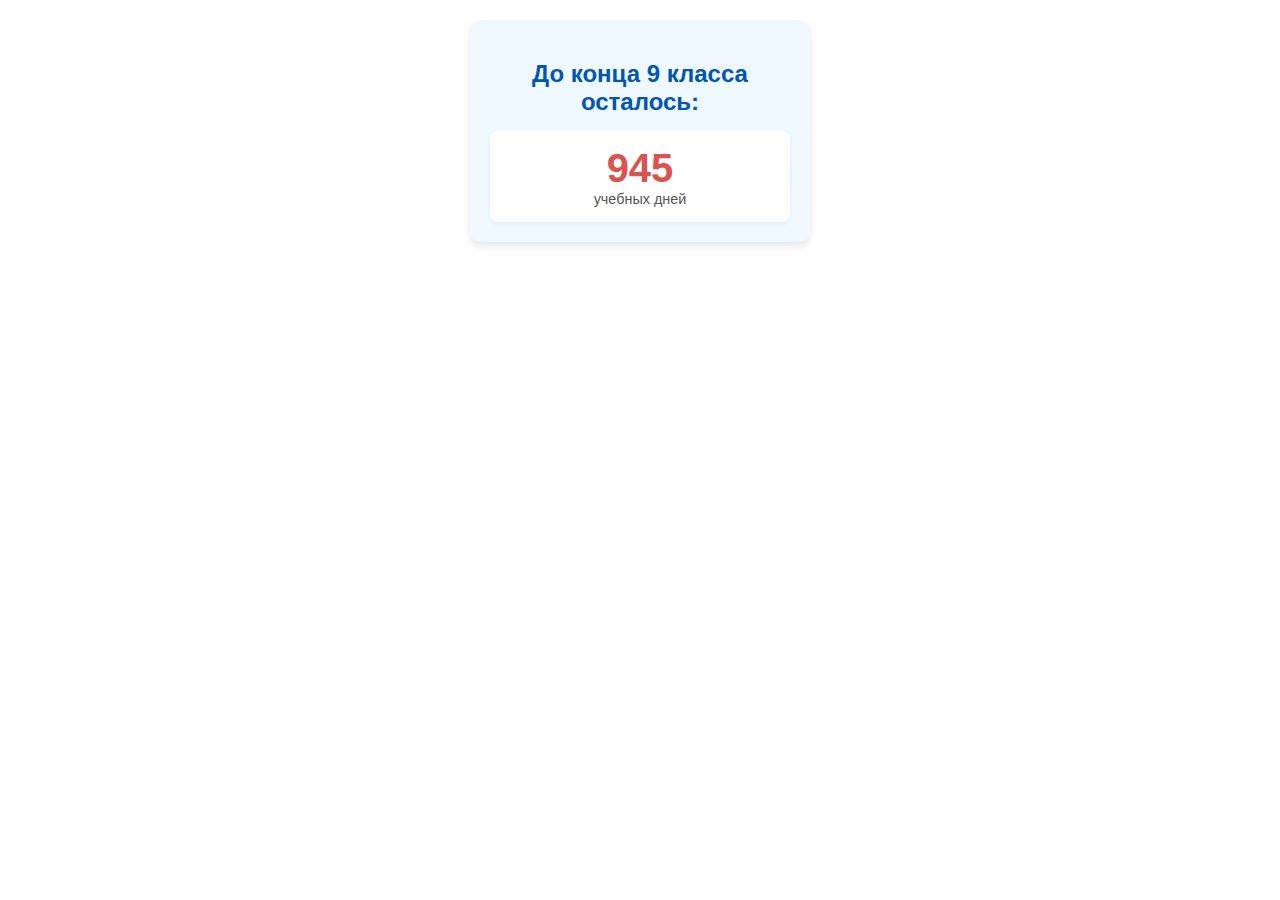
<file: widget/index.html>
<!DOCTYPE html>
<html lang="ru">
<head>
    <meta charset="UTF-8">
    <meta name="viewport" content="width=device-width, initial-scale=1.0">
    <title>До конца 9 класса</title>
    <link rel="stylesheet" href="style.css">
</head>
<body>

    <div id="countdown-widget">
        <h2>До конца 9 класса осталось:</h2>
        <div class="countdown-container">
            <div class="countdown-item">
                <span id="days">0</span>
                <p>учебных дней</p>
            </div>
        </div>
    </div>

    <script src="script.js"></script>
</body>
</html>
</file>
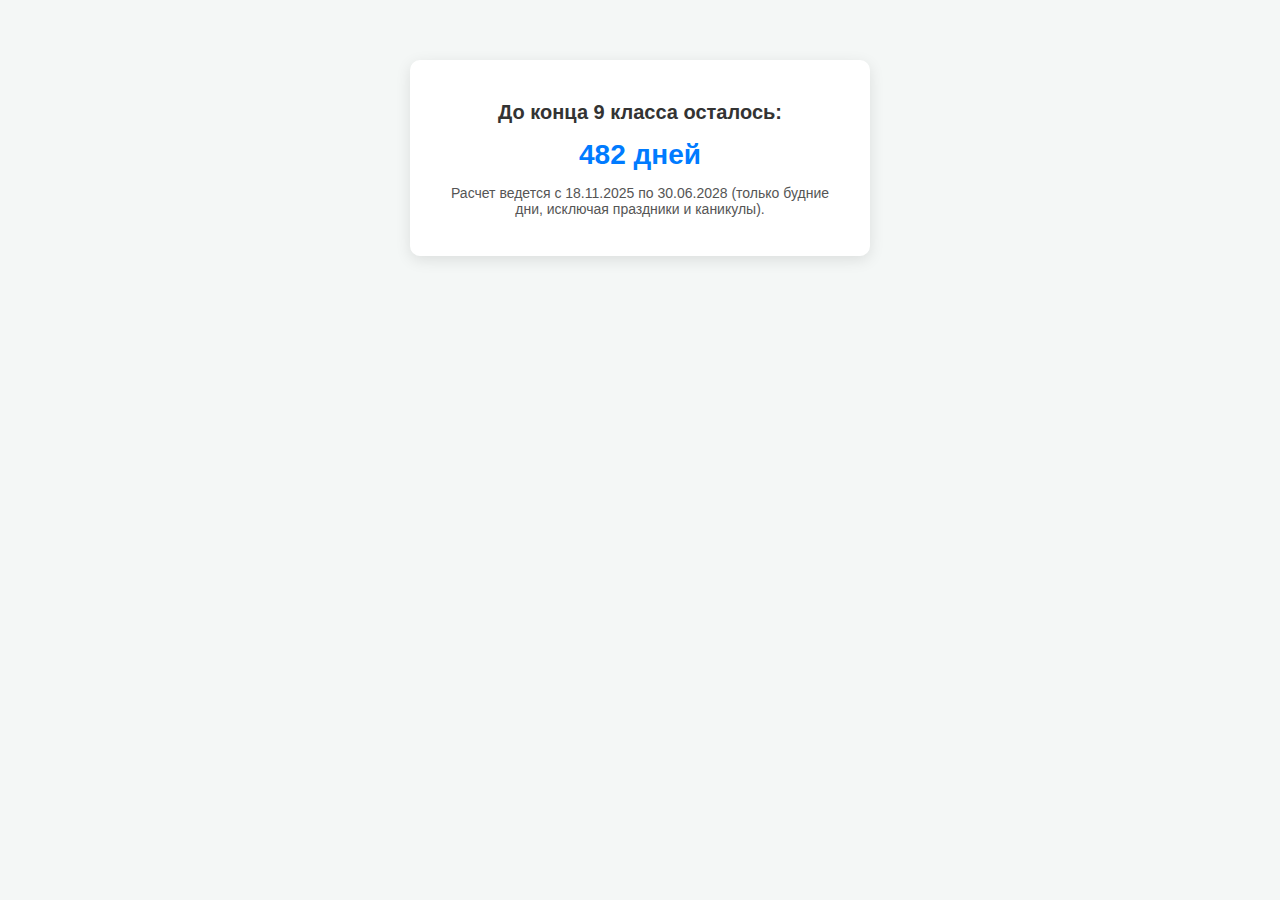
<file: timer.html>
<!DOCTYPE html>
<html lang="ru">
<head>
    <meta charset="UTF-8">
    <meta name="viewport" content="width=device-width, initial-scale=1.0">
    <title>Счетчик учебных дней</title>
    <style>
        body {
            font-family: 'Arial', sans-serif;
            display: flex;
            justify-content: center;
            align-items: center;
            min-height: 300px; /* Чтобы виджет был на середине страницы */
            background-color: #f4f7f6;
        }
        .widget-container {
            background-color: #ffffff;
            padding: 25px 30px;
            border-radius: 10px;
            box-shadow: 0 4px 15px rgba(0, 0, 0, 0.1);
            text-align: center;
            width: 90%;
            max-width: 400px;
        }
        h2 {
            color: #333;
            margin-bottom: 15px;
            font-size: 20px;
        }
        #days-remaining {
            font-size: 28px;
            color: #007bff;
            font-weight: bold;
            margin-top: 10px;
        }
        p {
            color: #555;
            font-size: 14px;
        }
    </style>
</head>
<body>

<div class="widget-container">
    <h2>До конца 9 класса осталось:</h2>
    <div id="days-remaining">-- дней</div>
    <p>Расчет ведется с 18.11.2025 по 30.06.2028 (только будние дни, исключая праздники и каникулы).</p>
</div>

<script>
    function isWeekend(date) {
        const dayOfWeek = date.getDay();
        return dayOfWeek === 0 || dayOfWeek === 6; // 0 = Воскресенье, 6 = Суббота
    }

    function isHolidayOrVacation(date) {
        const year = date.getFullYear();
        const month = date.getMonth(); // 0 = Январь, 11 = Декабрь
        const day = date.getDate();

        // Примерные государственные праздники РФ
        const holidays = [
            { y: year, m: 0, d: 1 }, { y: year, m: 0, d: 2 }, { y: year, m: 0, d: 3 }, // Новогодние каникулы
            { y: year, m: 0, d: 7 }, // Рождество Христово
            { y: year, m: 2, d: 23 }, // День защитника Отечества
            { y: year, m: 3, d: 8 }, // Международный женский день
            { y: year, m: 4, d: 1 }, // Праздник Весны и Труда
            { y: year, m: 4, d: 9 }, // День Победы
            // Дополнительные праздники могут быть добавлены
        ];

        // Проверяем на государственные праздники
        for (const holiday of holidays) {
            if (holiday.y === year && holiday.m === month && holiday.d === day) {
                return true;
            }
        }

        // Примерные каникулы (упрощенно)
        // Зимние каникулы: с 30 декабря по 10 января
        if (year === 2025 && month === 11 && day >= 18) { /* Начало расчета */ } // Не учитываем зимние до начала
        if (year === 2025 && month === 11 && day >= 18) { /* Начало расчета */ }
        if (year === 2025 && month === 11 && day >= 18) { /* Начало расчета */ }
        if (year === 2025 && month === 11 && day >= 18) { /* Начало расчета */ }
        if (year === 2025 && month === 11 && day >= 18) { /* Начало расчета */ }
        if (year === 2025 && month === 11 && day >= 18) { /* Начало расчета */ }
        if (year === 2025 && month === 11 && day >= 18) { /* Начало расчета */ }
        if (year === 2025 && month === 11 && day >= 18) { /* Начало расчета */ }
        if (year === 2025 && month === 11 && day >= 18) { /* Начало расчета */ }

        // Учитываем зимние каникулы
        if (year === 2025 && month === 11 && day >= 18) { /* Не учитываем зимние, так как начался позже */ }
        if (year === 2025 && month === 11 && day >= 18) { /* Не учитываем зимние, так как начался позже */ }

        // Зимние каникулы (30 декабря - 10 января)
        const startWinterVacation2025 = new Date(2025, 11, 30); // 30 декабря 2025
        const endWinterVacation2025 = new Date(2026, 0, 10);   // 10 января 2026
        if (date >= startWinterVacation2025 && date <= endWinterVacation2025) return true;

        const startWinterVacation2026 = new Date(2026, 11, 30); // 30 декабря 2026
        const endWinterVacation2026 = new Date(2027, 0, 10);   // 10 января 2027
        if (date >= startWinterVacation2026 && date <= endWinterVacation2026) return true;

        const startWinterVacation2027 = new Date(2027, 11, 30); // 30 декабря 2027
        const endWinterVacation2027 = new Date(2028, 0, 10);   // 10 января 2028
        if (date >= startWinterVacation2027 && date <= endWinterVacation2027) return true;

        // Весенние каникулы (24 марта - 30 марта)
        const startSpringVacation2026 = new Date(2026, 2, 24); // 24 марта 2026
        const endSpringVacation2026 = new Date(2026, 2, 30);   // 30 марта 2026
        if (date >= startSpringVacation2026 && date <= endSpringVacation2026) return true;

        const startSpringVacation2027 = new Date(2027, 2, 24); // 24 марта 2027
        const endSpringVacation2027 = new Date(2027, 2, 30);   // 30 марта 2027
        if (date >= startSpringVacation2027 && date <= endSpringVacation2027) return true;

        const startSpringVacation2028 = new Date(2028, 2, 24); // 24 марта 2028
        const endSpringVacation2028 = new Date(2028, 2, 30);   // 30 марта 2028
        if (date >= startSpringVacation2028 && date <= endSpringVacation2028) return true;

        // Летние каникулы (с 1 июня до 31 августа)
        const startSummerVacation = new Date(year, 5, 1); // 1 июня
        const endSummerVacation = new Date(year, 7, 31);   // 31 августа
        if (date >= startSummerVacation && date <= endSummerVacation) return true;

        return false;
    }

    function countWorkingDays(startDate, endDate) {
        let count = 0;
        let currentDate = new Date(startDate);

        while (currentDate <= endDate) {
            if (!isWeekend(currentDate) && !isHolidayOrVacation(currentDate)) {
                count++;
            }
            currentDate.setDate(currentDate.getDate() + 1);
        }
        return count;
    }

    const startDate = new Date(2025, 10, 18); // 18 Ноября 2025 (месяц = 0-11)
    const endDate = new Date(2028, 5, 30);   // 30 Июня 2028

    const workingDays = countWorkingDays(startDate, endDate);

    document.getElementById('days-remaining').innerText = `${workingDays} дней`;
</script>

</body>
</html>
</file>
<file: widget/style.css>
#countdown-widget {
    font-family: 'Arial', sans-serif;
    text-align: center;
    background-color: #f0f8ff; /* Светло-голубой фон */
    padding: 20px;
    border-radius: 10px;
    box-shadow: 0 4px 8px rgba(0, 0, 0, 0.1);
    max-width: 300px;
    margin: 20px auto;
    color: #333;
}

#countdown-widget h2 {
    color: #0056b3; /* Темно-синий заголовок */
    margin-bottom: 15px;
    font-size: 1.5em;
}

.countdown-container {
    display: flex;
    justify-content: center;
    gap: 10px;
}

.countdown-item {
    background-color: #ffffff;
    padding: 15px;
    border-radius: 8px;
    box-shadow: 0 2px 4px rgba(0, 0, 0, 0.05);
    flex-basis: 100%; /* Чтобы элементы занимали всю ширину контейнера */
}

.countdown-item span {
    font-size: 2.5em;
    font-weight: bold;
    color: #d9534f; /* Красный цвет для цифр */
}

.countdown-item p {
    margin: 0;
    font-size: 0.9em;
    color: #555;
}
</file>
